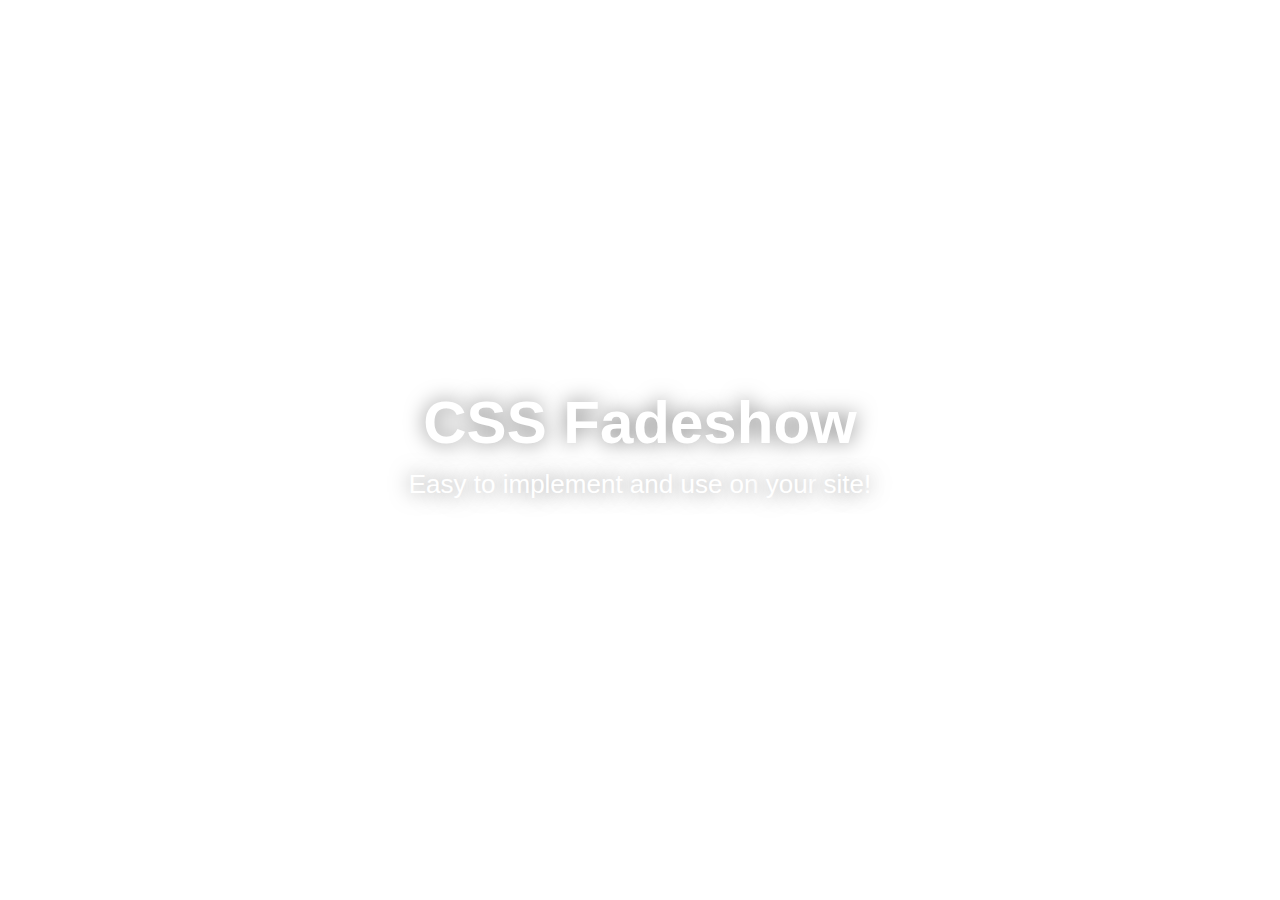
<file: css-fadeshow-master/demo/demo.html>
<!DOCTYPE html>
<html>
<head>

  <title>Fadeshow Demo</title>

  <meta charset="UTF-8">
  <meta name="description" content="This is the demo for CSS Fadeshow which is an easy to use fadeshow built in CSS only">
  <meta name="keywords" content="CSS Fadeshow, Fadeshow, alexerlandsson, CSS only Slideshow">
  <meta name="author" content="Alexander Erlandsson (@alexerlandsson)">
  <meta name="viewport" content="width=device-width, initial-scale=1, maximum-scale=1, minimal-ui">

  <!--<link rel="stylesheet" href="https://alexerlandsson.com/github/css-fadeshow/css/fadeshow.min.css">-->
  <link rel="stylesheet" href="../css/css-fadeshow.min.css">

  <style>
    html,
    body {
      height: 100%;
    }

    html {
      font-size: 100%;
    }

    body {
      margin: 0;
      font-family: 'Helvetica Neue', sans-serif;
      color: #666;
      font-size: 1rem;
    }

    .container {
      width: 100%;
      height: 100%;
      position: absolute;
      top: 0;
      left: 0;
    }

    .slide-content {
      position: absolute;
      top: 50%;
      left: 50%;
      color: white;
      text-align: center;
      text-shadow: 0 0 20px rgba(0,0,0,0.5);
      z-index: 1;
      -webkit-transform: translate(-50%, -50%);
          -ms-transform: translate(-50%, -50%);
              transform: translate(-50%, -50%);
    }

    .slide-content p {
      font-size: calc(1rem + 10 * (100vw - 375px)/ (1199 - 375));
      font-weight: 100;
      margin-top: 0;
      margin-bottom: 0.5em;
    }

    h1,
    h2 {
      margin-top: 0;
      font-size: calc(2rem + 28 * (100vw - 375px)/ (1199 - 375));
      margin-bottom: 0.2em;
      font-weight: bold;
    }

    a {
      color: inherit;
      text-decoration: none;
      font-weight: bold;
    }

    a:hover {
      color: black;
    }

    @media (min-width: 1200px) {
      h1,
      h2 {
        font-size: 60px;
      }

      .slide-content p {
        font-size: 26px;
      }
    }
  </style>

</head>
<body>

  <div class="container">

    <div data-fadeshow="quick-nav prev-next-nav slide-counter autoplay ken-burns">

      <!-- Radio -->
      <input type="radio" name="css-fadeshow" id="fs-slide-1" />
      <input type="radio" name="css-fadeshow" id="fs-slide-2" />
      <input type="radio" name="css-fadeshow" id="fs-slide-3" />
      <input type="radio" name="css-fadeshow" id="fs-slide-4" />
      <input type="radio" name="css-fadeshow" id="fs-slide-5" />

      <!-- Slides -->
      <div class="fs-slides">
        <div class="fs-slide">
          <div class="fs-slide-bg" style="background-image: url(https://images.unsplash.com/photo-1460500063983-994d4c27756c?crop=entropy&fit=crop&fm=jpg&h=1325&ixjsv=2.1.0&ixlib=rb-0.3.5&q=80&w=2550);"></div>
          <!-- You can add content to slides (class names are not bound to CSS Fadeshow) -->
          <div class="slide-content">
            <h1>CSS Fadeshow</h1>
            <p>Easy to implement and use on <strong>your</strong> site!</p>
          </div>
        </div>
        <div class="fs-slide">
          <div class="fs-slide-bg" style="background-image: url(https://images.unsplash.com/photo-1440557653082-e8e186733eeb?crop=entropy&fit=crop&fm=jpg&h=1325&ixjsv=2.1.0&ixlib=rb-0.3.5&q=80&w=2500);"></div>
        </div>
        <div class="fs-slide">
          <div class="fs-slide-bg" style="background-image: url(https://images.unsplash.com/photo-1449057528837-7ca097b3520c?crop=entropy&fit=crop&fm=jpg&h=1325&ixjsv=2.1.0&ixlib=rb-0.3.5&q=80&w=2500);"></div>
        </div>
        <div class="fs-slide">
          <div class="fs-slide-bg" style="background-image: url(https://images.unsplash.com/photo-1422393462206-207b0fbd8d6b?crop=entropy&fit=crop&fm=jpg&h=1300&ixjsv=2.1.0&ixlib=rb-0.3.5&q=80&w=2500);"></div>
        </div>
        <div class="fs-slide">
          <div class="fs-slide-bg" style="background-image: url(https://images.unsplash.com/photo-1432117068802-b224427256a5?crop=entropy&fit=crop&fm=jpg&h=1300&ixjsv=2.1.0&ixlib=rb-0.3.5&q=80&w=2500);"></div>
        </div>
      </div>

      <!-- Quick Navigation -->
      <div class="fs-quick-nav">
        <label class="fs-quick-btn" for="fs-slide-1"></label>
        <label class="fs-quick-btn" for="fs-slide-2"></label>
        <label class="fs-quick-btn" for="fs-slide-3"></label>
        <label class="fs-quick-btn" for="fs-slide-4"></label>
        <label class="fs-quick-btn" for="fs-slide-5"></label>
      </div>

      <!-- Prev Navigation -->
      <div class="fs-prev-nav">
        <label class="fs-prev-btn" for="fs-slide-1"></label>
        <label class="fs-prev-btn" for="fs-slide-2"></label>
        <label class="fs-prev-btn" for="fs-slide-3"></label>
        <label class="fs-prev-btn" for="fs-slide-4"></label>
        <label class="fs-prev-btn" for="fs-slide-5"></label>
      </div>

      <!-- Next Navigation -->
      <div class="fs-next-nav">
        <label class="fs-next-btn" for="fs-slide-1"></label>
        <label class="fs-next-btn" for="fs-slide-2"></label>
        <label class="fs-next-btn" for="fs-slide-3"></label>
        <label class="fs-next-btn" for="fs-slide-4"></label>
        <label class="fs-next-btn" for="fs-slide-5"></label>
      </div>

      <!-- Slide Counter -->
      <div class="fs-slide-counter">
        <span class="fs-slide-counter-current"></span>/<span class="fs-slide-counter-total"></span>
      </div>

    </div>

  </div>

</body>
</html>
</file>
<file: css-fadeshow-master/css/css-fadeshow.min.css>
[data-fadeshow]{width:100%;height:100%}[data-fadeshow] .fs-slides{height:100%}[data-fadeshow] .fs-slide-bg{background-size:cover;background-position:center;background-repeat:no-repeat}[data-fadeshow~=prev-next-nav] .fs-next-btn,[data-fadeshow~=prev-next-nav] .fs-prev-btn{position:absolute;top:0;bottom:0;width:100px;cursor:pointer;background-color:rgba(255,255,255,0);-webkit-tap-highlight-color:transparent}@media (max-width:500px){[data-fadeshow~=prev-next-nav] .fs-next-btn,[data-fadeshow~=prev-next-nav] .fs-prev-btn{width:50%}}[data-fadeshow~=prev-next-nav] .fs-next-btn:before,[data-fadeshow~=prev-next-nav] .fs-prev-btn:before{-webkit-user-select:none;-moz-user-select:none;-ms-user-select:none;user-select:none;position:absolute;top:50%;width:30px}[data-fadeshow~=prev-next-nav] .fs-prev-btn{left:0}[data-fadeshow~=prev-next-nav] .fs-prev-btn:before{-webkit-transform:translate(-50%,-50%);-ms-transform:translate(-50%,-50%);transform:translate(-50%,-50%);content:url([data-uri]);left:50%}@media (max-width:500px){[data-fadeshow~=prev-next-nav] .fs-prev-btn:before{left:30px}}[data-fadeshow~=prev-next-nav] .fs-next-btn{right:0}[data-fadeshow~=prev-next-nav] .fs-next-btn:before{-webkit-transform:translate(50%,-50%);-ms-transform:translate(50%,-50%);transform:translate(50%,-50%);content:url([data-uri]);right:50%}@media (max-width:500px){[data-fadeshow~=prev-next-nav] .fs-next-btn:before{right:30px}}[data-fadeshow~=quick-nav] .fs-quick-nav{-webkit-user-select:none;-moz-user-select:none;-ms-user-select:none;user-select:none;-webkit-transform:translateX(-50%);-ms-transform:translateX(-50%);transform:translateX(-50%);position:absolute;bottom:15px;left:50%;white-space:nowrap;z-index:1}[data-fadeshow~=quick-nav] .fs-quick-btn{background-color:rgba(255,255,255,.4);width:20px;display:inline-block;height:10px;margin:0 2px;border-radius:5px;cursor:pointer;transition:.2s ease}[data-fadeshow~=quick-nav] .fs-quick-btn:hover{opacity:.8}[data-fadeshow~=slide-counter] .fs-slide-counter{-webkit-transform:translateX(-50%);-ms-transform:translateX(-50%);transform:translateX(-50%);position:absolute;bottom:15px;left:50%;color:#fff;font-size:16px;font-weight:300;text-shadow:0 0 5px rgba(0,0,0,.2)}[data-fadeshow~=slide-counter] .fs-slide-counter-current{margin-right:3px}[data-fadeshow~=slide-counter] .fs-slide-counter-total{margin-left:3px}[data-fadeshow~=slide-counter] .fs-quick-nav~.fs-slide-counter{bottom:40px}[data-fadeshow]{position:relative;overflow:hidden;background-color:#fff}[data-fadeshow] .fs-slide,[data-fadeshow] .fs-slide-bg{position:absolute;top:0;left:0;width:100%;height:100%}[data-fadeshow] .fs-slide{opacity:0;pointer-events:none}[data-fadeshow] .fs-slide:first-child{opacity:1;pointer-events:all}[data-fadeshow] input[type=radio]{position:fixed;left:-9999px;opacity:0}[data-fadeshow] input[type=radio]:checked:nth-of-type(1)~.fs-slides .fs-slide:nth-child(1){opacity:1;pointer-events:all}[data-fadeshow] input[type=radio]:checked:nth-of-type(1)~.fs-next-nav .fs-next-btn:nth-child(2){opacity:1;visibility:visible;z-index:1}[data-fadeshow] input[type=radio]:checked:nth-of-type(1)~.fs-quick-nav .fs-quick-btn:nth-child(1){background-color:#fff;width:40px}[data-fadeshow] input[type=radio]:checked:nth-of-type(1)~.fs-quick-nav .fs-quick-btn:nth-child(1):hover{opacity:1}[data-fadeshow] input[type=radio]:checked:nth-of-type(1)~.fs-slide-counter .fs-slide-counter-current:before{content:"1"}[data-fadeshow] input[type=radio]:checked:nth-of-type(2)~.fs-slides .fs-slide:nth-child(2){opacity:1;pointer-events:all}[data-fadeshow] input[type=radio]:checked:nth-of-type(2)~.fs-prev-nav .fs-prev-btn:nth-child(1){opacity:1;visibility:visible;z-index:1}[data-fadeshow] input[type=radio]:checked:nth-of-type(2)~.fs-next-nav .fs-next-btn:nth-child(3){opacity:1;visibility:visible;z-index:1}[data-fadeshow] input[type=radio]:checked:nth-of-type(2)~.fs-quick-nav .fs-quick-btn:nth-child(2){background-color:#fff;width:40px}[data-fadeshow] input[type=radio]:checked:nth-of-type(2)~.fs-quick-nav .fs-quick-btn:nth-child(2):hover{opacity:1}[data-fadeshow] input[type=radio]:checked:nth-of-type(2)~.fs-slide-counter .fs-slide-counter-current:before{content:"2"}[data-fadeshow] input[type=radio]:checked:nth-of-type(3)~.fs-slides .fs-slide:nth-child(3){opacity:1;pointer-events:all}[data-fadeshow] input[type=radio]:checked:nth-of-type(3)~.fs-prev-nav .fs-prev-btn:nth-child(2){opacity:1;visibility:visible;z-index:1}[data-fadeshow] input[type=radio]:checked:nth-of-type(3)~.fs-next-nav .fs-next-btn:nth-child(4){opacity:1;visibility:visible;z-index:1}[data-fadeshow] input[type=radio]:checked:nth-of-type(3)~.fs-quick-nav .fs-quick-btn:nth-child(3){background-color:#fff;width:40px}[data-fadeshow] input[type=radio]:checked:nth-of-type(3)~.fs-quick-nav .fs-quick-btn:nth-child(3):hover{opacity:1}[data-fadeshow] input[type=radio]:checked:nth-of-type(3)~.fs-slide-counter .fs-slide-counter-current:before{content:"3"}[data-fadeshow] input[type=radio]:checked:nth-of-type(4)~.fs-slides .fs-slide:nth-child(4){opacity:1;pointer-events:all}[data-fadeshow] input[type=radio]:checked:nth-of-type(4)~.fs-prev-nav .fs-prev-btn:nth-child(3){opacity:1;visibility:visible;z-index:1}[data-fadeshow] input[type=radio]:checked:nth-of-type(4)~.fs-next-nav .fs-next-btn:nth-child(5){opacity:1;visibility:visible;z-index:1}[data-fadeshow] input[type=radio]:checked:nth-of-type(4)~.fs-quick-nav .fs-quick-btn:nth-child(4){background-color:#fff;width:40px}[data-fadeshow] input[type=radio]:checked:nth-of-type(4)~.fs-quick-nav .fs-quick-btn:nth-child(4):hover{opacity:1}[data-fadeshow] input[type=radio]:checked:nth-of-type(4)~.fs-slide-counter .fs-slide-counter-current:before{content:"4"}[data-fadeshow] input[type=radio]:checked:nth-of-type(5)~.fs-slides .fs-slide:nth-child(5){opacity:1;pointer-events:all}[data-fadeshow] input[type=radio]:checked:nth-of-type(5)~.fs-prev-nav .fs-prev-btn:nth-child(4){opacity:1;visibility:visible;z-index:1}[data-fadeshow] input[type=radio]:checked:nth-of-type(5)~.fs-quick-nav .fs-quick-btn:nth-child(5){background-color:#fff;width:40px}[data-fadeshow] input[type=radio]:checked:nth-of-type(5)~.fs-quick-nav .fs-quick-btn:nth-child(5):hover{opacity:1}[data-fadeshow] input[type=radio]:checked:nth-of-type(5)~.fs-slide-counter .fs-slide-counter-current:before{content:"5"}[data-fadeshow] input[type=radio]:checked~.fs-slides .fs-slide{opacity:0;pointer-events:none;transition:opacity 1s linear;-webkit-animation:none!important;animation:none!important}[data-fadeshow] input[type=radio]:checked~.fs-slides .fs-slide .fs-slide-bg{-webkit-animation:none!important;animation:none!important}[data-fadeshow] input[type=radio]:checked~.fs-quick-nav .fs-quick-btn{background-color:rgba(255,255,255,.4);width:20px;-webkit-animation:none!important;animation:none!important}[data-fadeshow] input[type=radio]:checked~.fs-slide-counter{display:block}[data-fadeshow~=ken-burns] .fs-slide-bg{-webkit-transform:none;-ms-transform:none;transform:none;transition:transform 5s ease 1s}[data-fadeshow~=ken-burns] input[type=radio]:checked:nth-of-type(1)~.fs-slides .fs-slide:nth-child(1) .fs-slide-bg{-webkit-transform:scale(1.05);-ms-transform:scale(1.05);transform:scale(1.05);transition-delay:-1s}[data-fadeshow~=ken-burns] input[type=radio]:checked:nth-of-type(2)~.fs-slides .fs-slide:nth-child(2) .fs-slide-bg{-webkit-transform:scale(1.05);-ms-transform:scale(1.05);transform:scale(1.05);transition-delay:-1s}[data-fadeshow~=ken-burns] input[type=radio]:checked:nth-of-type(3)~.fs-slides .fs-slide:nth-child(3) .fs-slide-bg{-webkit-transform:scale(1.05);-ms-transform:scale(1.05);transform:scale(1.05);transition-delay:-1s}[data-fadeshow~=ken-burns] input[type=radio]:checked:nth-of-type(4)~.fs-slides .fs-slide:nth-child(4) .fs-slide-bg{-webkit-transform:scale(1.05);-ms-transform:scale(1.05);transform:scale(1.05);transition-delay:-1s}[data-fadeshow~=ken-burns] input[type=radio]:checked:nth-of-type(5)~.fs-slides .fs-slide:nth-child(5) .fs-slide-bg{-webkit-transform:scale(1.05);-ms-transform:scale(1.05);transform:scale(1.05);transition-delay:-1s}[data-fadeshow~=prev-next-nav] .fs-next-nav,[data-fadeshow~=prev-next-nav] .fs-prev-nav{z-index:1}[data-fadeshow~=prev-next-nav] .fs-next-btn,[data-fadeshow~=prev-next-nav] .fs-prev-btn{opacity:0;visibility:hidden;z-index:0}[data-fadeshow~=prev-next-nav] .fs-prev-btn:last-child{opacity:1;visibility:visible;z-index:1}[data-fadeshow~=prev-next-nav] .fs-next-btn:nth-child(2){opacity:1;visibility:visible;z-index:1}[data-fadeshow~=prev-next-nav] input[type=radio]:checked~.fs-prev-nav .fs-prev-btn{opacity:0;visibility:hidden;z-index:0;-webkit-animation:none!important;animation:none!important}[data-fadeshow~=prev-next-nav] input[type=radio]:checked~.fs-next-nav .fs-next-btn{opacity:0;visibility:hidden;z-index:0;-webkit-animation:none!important;animation:none!important}[data-fadeshow~=prev-next-nav] input[type=radio]:checked:first-of-type~.fs-prev-nav .fs-prev-btn:last-child{opacity:1;visibility:visible;z-index:1}[data-fadeshow~=prev-next-nav] input[type=radio]:checked:last-of-type~.fs-next-nav .fs-next-btn:first-child{opacity:1;visibility:visible;z-index:1}[data-fadeshow~=quick-nav] .fs-quick-btn:first-child{background-color:#fff;width:40px}[data-fadeshow~=quick-nav] .fs-quick-btn:first-child:hover{opacity:1}[data-fadeshow~=slide-counter]{counter-reset:slideCounter}[data-fadeshow~=slide-counter] input[type=radio]{counter-increment:slideCounter}[data-fadeshow~=slide-counter] .fs-slide-counter{z-index:1}[data-fadeshow~=slide-counter] .fs-slide-counter-current:before{content:'1'}[data-fadeshow~=slide-counter] .fs-slide-counter-total:before{content:counter(slideCounter)}@-webkit-keyframes slidesAutoplay-2{0%{opacity:0;pointer-events:none}10%,50%{opacity:1;pointer-events:all}100%,60%{opacity:0;pointer-events:none}}@keyframes slidesAutoplay-2{0%{opacity:0;pointer-events:none}10%,50%{opacity:1;pointer-events:all}100%,60%{opacity:0;pointer-events:none}}@-webkit-keyframes prevNextNavAutoplay-2{0%{opacity:0;visibility:hidden;z-index:0}10%,50%{opacity:1;visibility:visible;z-index:1}100%,60%{opacity:0;visibility:hidden;z-index:0}}@keyframes prevNextNavAutoplay-2{0%{opacity:0;visibility:hidden;z-index:0}10%,50%{opacity:1;visibility:visible;z-index:1}100%,60%{opacity:0;visibility:hidden;z-index:0}}@-webkit-keyframes quickNavAutoplay-2{0%{background-color:rgba(255,255,255,.4);width:20px}2%,50%{background-color:#fff;width:40px}100%,52%{background-color:rgba(255,255,255,.4);width:20px}}@keyframes quickNavAutoplay-2{0%{background-color:rgba(255,255,255,.4);width:20px}2%,50%{background-color:#fff;width:40px}100%,52%{background-color:rgba(255,255,255,.4);width:20px}}@-webkit-keyframes kenBurnsAutoplay-2{0%{-webkit-transform:none;-ms-transform:none;transform:none}100%,60%{-webkit-transform:scale(1.05);-ms-transform:scale(1.05);transform:scale(1.05)}}@keyframes kenBurnsAutoplay-2{0%{-webkit-transform:none;-ms-transform:none;transform:none}100%,60%{-webkit-transform:scale(1.05);-ms-transform:scale(1.05);transform:scale(1.05)}}[data-fadeshow~=autoplay] input[type=radio]:nth-of-type(2):last-of-type~.fs-slides .fs-slide{-webkit-animation:slidesAutoplay-2 10s linear infinite;animation:slidesAutoplay-2 10s linear infinite}[data-fadeshow~=autoplay] input[type=radio]:nth-of-type(2):last-of-type~.fs-slides .fs-slide:nth-child(1){-webkit-animation-delay:-1s;animation-delay:-1s}[data-fadeshow~=autoplay] input[type=radio]:nth-of-type(2):last-of-type~.fs-quick-nav .fs-quick-btn:nth-child(1){-webkit-animation-delay:-1s;animation-delay:-1s}[data-fadeshow~=autoplay] input[type=radio]:nth-of-type(2):last-of-type~.fs-prev-nav .fs-prev-btn:nth-child(2){-webkit-animation-delay:-1s;animation-delay:-1s}[data-fadeshow~=autoplay] input[type=radio]:nth-of-type(2):last-of-type~.fs-next-nav .fs-next-btn:nth-child(2){-webkit-animation-delay:-1s;animation-delay:-1s}[data-fadeshow~=autoplay] input[type=radio]:nth-of-type(2):last-of-type~.fs-slides .fs-slide:nth-child(2){-webkit-animation-delay:4s;animation-delay:4s}[data-fadeshow~=autoplay] input[type=radio]:nth-of-type(2):last-of-type~.fs-quick-nav .fs-quick-btn:nth-child(2){-webkit-animation-delay:4s;animation-delay:4s}[data-fadeshow~=autoplay] input[type=radio]:nth-of-type(2):last-of-type~.fs-prev-nav .fs-prev-btn:nth-child(1){-webkit-animation-delay:4s;animation-delay:4s}[data-fadeshow~=autoplay] input[type=radio]:nth-of-type(2):last-of-type~.fs-next-nav .fs-next-btn:nth-child(1){-webkit-animation-delay:4s;animation-delay:4s}[data-fadeshow~=autoplay] input[type=radio]:nth-of-type(2):last-of-type~.fs-prev-nav .fs-prev-btn{-webkit-animation:prevNextNavAutoplay-2 10s linear infinite;animation:prevNextNavAutoplay-2 10s linear infinite}[data-fadeshow~=autoplay] input[type=radio]:nth-of-type(2):last-of-type~.fs-next-nav .fs-next-btn{-webkit-animation:prevNextNavAutoplay-2 10s linear infinite;animation:prevNextNavAutoplay-2 10s linear infinite}[data-fadeshow~=autoplay] input[type=radio]:nth-of-type(2):last-of-type~.fs-quick-nav .fs-quick-btn{-webkit-animation:quickNavAutoplay-2 10s linear infinite;animation:quickNavAutoplay-2 10s linear infinite}[data-fadeshow~=ken-burns][data-fadeshow~=autoplay] input[type=radio]:nth-of-type(2):last-of-type~.fs-slides .fs-slide .fs-slide-bg{-webkit-animation:kenBurnsAutoplay-2 10s linear infinite;animation:kenBurnsAutoplay-2 10s linear infinite}[data-fadeshow~=ken-burns][data-fadeshow~=autoplay] input[type=radio]:nth-of-type(2):last-of-type~.fs-slides .fs-slide:nth-child(1) .fs-slide-bg{-webkit-animation-delay:-1s;animation-delay:-1s}[data-fadeshow~=ken-burns][data-fadeshow~=autoplay] input[type=radio]:nth-of-type(2):last-of-type~.fs-slides .fs-slide:nth-child(2) .fs-slide-bg{-webkit-animation-delay:4s;animation-delay:4s}@-webkit-keyframes slidesAutoplay-3{0%{opacity:0;pointer-events:none}33.33333%,6.66667%{opacity:1;pointer-events:all}100%,40%{opacity:0;pointer-events:none}}@keyframes slidesAutoplay-3{0%{opacity:0;pointer-events:none}33.33333%,6.66667%{opacity:1;pointer-events:all}100%,40%{opacity:0;pointer-events:none}}@-webkit-keyframes prevNextNavAutoplay-3{0%{opacity:0;visibility:hidden;z-index:0}33.33333%,6.66667%{opacity:1;visibility:visible;z-index:1}100%,40%{opacity:0;visibility:hidden;z-index:0}}@keyframes prevNextNavAutoplay-3{0%{opacity:0;visibility:hidden;z-index:0}33.33333%,6.66667%{opacity:1;visibility:visible;z-index:1}100%,40%{opacity:0;visibility:hidden;z-index:0}}@-webkit-keyframes quickNavAutoplay-3{0%{background-color:rgba(255,255,255,.4);width:20px}1.33333%,33.33333%{background-color:#fff;width:40px}100%,34.66667%{background-color:rgba(255,255,255,.4);width:20px}}@keyframes quickNavAutoplay-3{0%{background-color:rgba(255,255,255,.4);width:20px}1.33333%,33.33333%{background-color:#fff;width:40px}100%,34.66667%{background-color:rgba(255,255,255,.4);width:20px}}@-webkit-keyframes kenBurnsAutoplay-3{0%{-webkit-transform:none;-ms-transform:none;transform:none}100%,40%{-webkit-transform:scale(1.05);-ms-transform:scale(1.05);transform:scale(1.05)}}@keyframes kenBurnsAutoplay-3{0%{-webkit-transform:none;-ms-transform:none;transform:none}100%,40%{-webkit-transform:scale(1.05);-ms-transform:scale(1.05);transform:scale(1.05)}}[data-fadeshow~=autoplay] input[type=radio]:nth-of-type(3):last-of-type~.fs-slides .fs-slide{-webkit-animation:slidesAutoplay-3 15s linear infinite;animation:slidesAutoplay-3 15s linear infinite}[data-fadeshow~=autoplay] input[type=radio]:nth-of-type(3):last-of-type~.fs-slides .fs-slide:nth-child(1){-webkit-animation-delay:-1s;animation-delay:-1s}[data-fadeshow~=autoplay] input[type=radio]:nth-of-type(3):last-of-type~.fs-quick-nav .fs-quick-btn:nth-child(1){-webkit-animation-delay:-1s;animation-delay:-1s}[data-fadeshow~=autoplay] input[type=radio]:nth-of-type(3):last-of-type~.fs-prev-nav .fs-prev-btn:nth-child(3){-webkit-animation-delay:-1s;animation-delay:-1s}[data-fadeshow~=autoplay] input[type=radio]:nth-of-type(3):last-of-type~.fs-next-nav .fs-next-btn:nth-child(2){-webkit-animation-delay:-1s;animation-delay:-1s}[data-fadeshow~=autoplay] input[type=radio]:nth-of-type(3):last-of-type~.fs-slides .fs-slide:nth-child(2){-webkit-animation-delay:4s;animation-delay:4s}[data-fadeshow~=autoplay] input[type=radio]:nth-of-type(3):last-of-type~.fs-quick-nav .fs-quick-btn:nth-child(2){-webkit-animation-delay:4s;animation-delay:4s}[data-fadeshow~=autoplay] input[type=radio]:nth-of-type(3):last-of-type~.fs-prev-nav .fs-prev-btn:nth-child(1){-webkit-animation-delay:4s;animation-delay:4s}[data-fadeshow~=autoplay] input[type=radio]:nth-of-type(3):last-of-type~.fs-next-nav .fs-next-btn:nth-child(3){-webkit-animation-delay:4s;animation-delay:4s}[data-fadeshow~=autoplay] input[type=radio]:nth-of-type(3):last-of-type~.fs-slides .fs-slide:nth-child(3){-webkit-animation-delay:9s;animation-delay:9s}[data-fadeshow~=autoplay] input[type=radio]:nth-of-type(3):last-of-type~.fs-quick-nav .fs-quick-btn:nth-child(3){-webkit-animation-delay:9s;animation-delay:9s}[data-fadeshow~=autoplay] input[type=radio]:nth-of-type(3):last-of-type~.fs-prev-nav .fs-prev-btn:nth-child(2){-webkit-animation-delay:9s;animation-delay:9s}[data-fadeshow~=autoplay] input[type=radio]:nth-of-type(3):last-of-type~.fs-next-nav .fs-next-btn:nth-child(1){-webkit-animation-delay:9s;animation-delay:9s}[data-fadeshow~=autoplay] input[type=radio]:nth-of-type(3):last-of-type~.fs-prev-nav .fs-prev-btn{-webkit-animation:prevNextNavAutoplay-3 15s linear infinite;animation:prevNextNavAutoplay-3 15s linear infinite}[data-fadeshow~=autoplay] input[type=radio]:nth-of-type(3):last-of-type~.fs-next-nav .fs-next-btn{-webkit-animation:prevNextNavAutoplay-3 15s linear infinite;animation:prevNextNavAutoplay-3 15s linear infinite}[data-fadeshow~=autoplay] input[type=radio]:nth-of-type(3):last-of-type~.fs-quick-nav .fs-quick-btn{-webkit-animation:quickNavAutoplay-3 15s linear infinite;animation:quickNavAutoplay-3 15s linear infinite}[data-fadeshow~=ken-burns][data-fadeshow~=autoplay] input[type=radio]:nth-of-type(3):last-of-type~.fs-slides .fs-slide .fs-slide-bg{-webkit-animation:kenBurnsAutoplay-3 15s linear infinite;animation:kenBurnsAutoplay-3 15s linear infinite}[data-fadeshow~=ken-burns][data-fadeshow~=autoplay] input[type=radio]:nth-of-type(3):last-of-type~.fs-slides .fs-slide:nth-child(1) .fs-slide-bg{-webkit-animation-delay:-1s;animation-delay:-1s}[data-fadeshow~=ken-burns][data-fadeshow~=autoplay] input[type=radio]:nth-of-type(3):last-of-type~.fs-slides .fs-slide:nth-child(2) .fs-slide-bg{-webkit-animation-delay:4s;animation-delay:4s}[data-fadeshow~=ken-burns][data-fadeshow~=autoplay] input[type=radio]:nth-of-type(3):last-of-type~.fs-slides .fs-slide:nth-child(3) .fs-slide-bg{-webkit-animation-delay:9s;animation-delay:9s}@-webkit-keyframes slidesAutoplay-4{0%{opacity:0;pointer-events:none}25%,5%{opacity:1;pointer-events:all}100%,30%{opacity:0;pointer-events:none}}@keyframes slidesAutoplay-4{0%{opacity:0;pointer-events:none}25%,5%{opacity:1;pointer-events:all}100%,30%{opacity:0;pointer-events:none}}@-webkit-keyframes prevNextNavAutoplay-4{0%{opacity:0;visibility:hidden;z-index:0}25%,5%{opacity:1;visibility:visible;z-index:1}100%,30%{opacity:0;visibility:hidden;z-index:0}}@keyframes prevNextNavAutoplay-4{0%{opacity:0;visibility:hidden;z-index:0}25%,5%{opacity:1;visibility:visible;z-index:1}100%,30%{opacity:0;visibility:hidden;z-index:0}}@-webkit-keyframes quickNavAutoplay-4{0%{background-color:rgba(255,255,255,.4);width:20px}1%,25%{background-color:#fff;width:40px}100%,26%{background-color:rgba(255,255,255,.4);width:20px}}@keyframes quickNavAutoplay-4{0%{background-color:rgba(255,255,255,.4);width:20px}1%,25%{background-color:#fff;width:40px}100%,26%{background-color:rgba(255,255,255,.4);width:20px}}@-webkit-keyframes kenBurnsAutoplay-4{0%{-webkit-transform:none;-ms-transform:none;transform:none}100%,30%{-webkit-transform:scale(1.05);-ms-transform:scale(1.05);transform:scale(1.05)}}@keyframes kenBurnsAutoplay-4{0%{-webkit-transform:none;-ms-transform:none;transform:none}100%,30%{-webkit-transform:scale(1.05);-ms-transform:scale(1.05);transform:scale(1.05)}}[data-fadeshow~=autoplay] input[type=radio]:nth-of-type(4):last-of-type~.fs-slides .fs-slide{-webkit-animation:slidesAutoplay-4 20s linear infinite;animation:slidesAutoplay-4 20s linear infinite}[data-fadeshow~=autoplay] input[type=radio]:nth-of-type(4):last-of-type~.fs-slides .fs-slide:nth-child(1){-webkit-animation-delay:-1s;animation-delay:-1s}[data-fadeshow~=autoplay] input[type=radio]:nth-of-type(4):last-of-type~.fs-quick-nav .fs-quick-btn:nth-child(1){-webkit-animation-delay:-1s;animation-delay:-1s}[data-fadeshow~=autoplay] input[type=radio]:nth-of-type(4):last-of-type~.fs-prev-nav .fs-prev-btn:nth-child(4){-webkit-animation-delay:-1s;animation-delay:-1s}[data-fadeshow~=autoplay] input[type=radio]:nth-of-type(4):last-of-type~.fs-next-nav .fs-next-btn:nth-child(2){-webkit-animation-delay:-1s;animation-delay:-1s}[data-fadeshow~=autoplay] input[type=radio]:nth-of-type(4):last-of-type~.fs-slides .fs-slide:nth-child(2){-webkit-animation-delay:4s;animation-delay:4s}[data-fadeshow~=autoplay] input[type=radio]:nth-of-type(4):last-of-type~.fs-quick-nav .fs-quick-btn:nth-child(2){-webkit-animation-delay:4s;animation-delay:4s}[data-fadeshow~=autoplay] input[type=radio]:nth-of-type(4):last-of-type~.fs-prev-nav .fs-prev-btn:nth-child(1){-webkit-animation-delay:4s;animation-delay:4s}[data-fadeshow~=autoplay] input[type=radio]:nth-of-type(4):last-of-type~.fs-next-nav .fs-next-btn:nth-child(3){-webkit-animation-delay:4s;animation-delay:4s}[data-fadeshow~=autoplay] input[type=radio]:nth-of-type(4):last-of-type~.fs-slides .fs-slide:nth-child(3){-webkit-animation-delay:9s;animation-delay:9s}[data-fadeshow~=autoplay] input[type=radio]:nth-of-type(4):last-of-type~.fs-quick-nav .fs-quick-btn:nth-child(3){-webkit-animation-delay:9s;animation-delay:9s}[data-fadeshow~=autoplay] input[type=radio]:nth-of-type(4):last-of-type~.fs-prev-nav .fs-prev-btn:nth-child(2){-webkit-animation-delay:9s;animation-delay:9s}[data-fadeshow~=autoplay] input[type=radio]:nth-of-type(4):last-of-type~.fs-next-nav .fs-next-btn:nth-child(4){-webkit-animation-delay:9s;animation-delay:9s}[data-fadeshow~=autoplay] input[type=radio]:nth-of-type(4):last-of-type~.fs-slides .fs-slide:nth-child(4){-webkit-animation-delay:14s;animation-delay:14s}[data-fadeshow~=autoplay] input[type=radio]:nth-of-type(4):last-of-type~.fs-quick-nav .fs-quick-btn:nth-child(4){-webkit-animation-delay:14s;animation-delay:14s}[data-fadeshow~=autoplay] input[type=radio]:nth-of-type(4):last-of-type~.fs-prev-nav .fs-prev-btn:nth-child(3){-webkit-animation-delay:14s;animation-delay:14s}[data-fadeshow~=autoplay] input[type=radio]:nth-of-type(4):last-of-type~.fs-next-nav .fs-next-btn:nth-child(1){-webkit-animation-delay:14s;animation-delay:14s}[data-fadeshow~=autoplay] input[type=radio]:nth-of-type(4):last-of-type~.fs-prev-nav .fs-prev-btn{-webkit-animation:prevNextNavAutoplay-4 20s linear infinite;animation:prevNextNavAutoplay-4 20s linear infinite}[data-fadeshow~=autoplay] input[type=radio]:nth-of-type(4):last-of-type~.fs-next-nav .fs-next-btn{-webkit-animation:prevNextNavAutoplay-4 20s linear infinite;animation:prevNextNavAutoplay-4 20s linear infinite}[data-fadeshow~=autoplay] input[type=radio]:nth-of-type(4):last-of-type~.fs-quick-nav .fs-quick-btn{-webkit-animation:quickNavAutoplay-4 20s linear infinite;animation:quickNavAutoplay-4 20s linear infinite}[data-fadeshow~=ken-burns][data-fadeshow~=autoplay] input[type=radio]:nth-of-type(4):last-of-type~.fs-slides .fs-slide .fs-slide-bg{-webkit-animation:kenBurnsAutoplay-4 20s linear infinite;animation:kenBurnsAutoplay-4 20s linear infinite}[data-fadeshow~=ken-burns][data-fadeshow~=autoplay] input[type=radio]:nth-of-type(4):last-of-type~.fs-slides .fs-slide:nth-child(1) .fs-slide-bg{-webkit-animation-delay:-1s;animation-delay:-1s}[data-fadeshow~=ken-burns][data-fadeshow~=autoplay] input[type=radio]:nth-of-type(4):last-of-type~.fs-slides .fs-slide:nth-child(2) .fs-slide-bg{-webkit-animation-delay:4s;animation-delay:4s}[data-fadeshow~=ken-burns][data-fadeshow~=autoplay] input[type=radio]:nth-of-type(4):last-of-type~.fs-slides .fs-slide:nth-child(3) .fs-slide-bg{-webkit-animation-delay:9s;animation-delay:9s}[data-fadeshow~=ken-burns][data-fadeshow~=autoplay] input[type=radio]:nth-of-type(4):last-of-type~.fs-slides .fs-slide:nth-child(4) .fs-slide-bg{-webkit-animation-delay:14s;animation-delay:14s}@-webkit-keyframes slidesAutoplay-5{0%{opacity:0;pointer-events:none}20%,4%{opacity:1;pointer-events:all}100%,24%{opacity:0;pointer-events:none}}@keyframes slidesAutoplay-5{0%{opacity:0;pointer-events:none}20%,4%{opacity:1;pointer-events:all}100%,24%{opacity:0;pointer-events:none}}@-webkit-keyframes prevNextNavAutoplay-5{0%{opacity:0;visibility:hidden;z-index:0}20%,4%{opacity:1;visibility:visible;z-index:1}100%,24%{opacity:0;visibility:hidden;z-index:0}}@keyframes prevNextNavAutoplay-5{0%{opacity:0;visibility:hidden;z-index:0}20%,4%{opacity:1;visibility:visible;z-index:1}100%,24%{opacity:0;visibility:hidden;z-index:0}}@-webkit-keyframes quickNavAutoplay-5{0%{background-color:rgba(255,255,255,.4);width:20px}0.8%,20%{background-color:#fff;width:40px}100%,20.8%{background-color:rgba(255,255,255,.4);width:20px}}@keyframes quickNavAutoplay-5{0%{background-color:rgba(255,255,255,.4);width:20px}0.8%,20%{background-color:#fff;width:40px}100%,20.8%{background-color:rgba(255,255,255,.4);width:20px}}@-webkit-keyframes kenBurnsAutoplay-5{0%{-webkit-transform:none;-ms-transform:none;transform:none}100%,24%{-webkit-transform:scale(1.05);-ms-transform:scale(1.05);transform:scale(1.05)}}@keyframes kenBurnsAutoplay-5{0%{-webkit-transform:none;-ms-transform:none;transform:none}100%,24%{-webkit-transform:scale(1.05);-ms-transform:scale(1.05);transform:scale(1.05)}}[data-fadeshow~=autoplay] input[type=radio]:nth-of-type(5):last-of-type~.fs-slides .fs-slide{-webkit-animation:slidesAutoplay-5 25s linear infinite;animation:slidesAutoplay-5 25s linear infinite}[data-fadeshow~=autoplay] input[type=radio]:nth-of-type(5):last-of-type~.fs-slides .fs-slide:nth-child(1){-webkit-animation-delay:-1s;animation-delay:-1s}[data-fadeshow~=autoplay] input[type=radio]:nth-of-type(5):last-of-type~.fs-quick-nav .fs-quick-btn:nth-child(1){-webkit-animation-delay:-1s;animation-delay:-1s}[data-fadeshow~=autoplay] input[type=radio]:nth-of-type(5):last-of-type~.fs-prev-nav .fs-prev-btn:nth-child(5){-webkit-animation-delay:-1s;animation-delay:-1s}[data-fadeshow~=autoplay] input[type=radio]:nth-of-type(5):last-of-type~.fs-next-nav .fs-next-btn:nth-child(2){-webkit-animation-delay:-1s;animation-delay:-1s}[data-fadeshow~=autoplay] input[type=radio]:nth-of-type(5):last-of-type~.fs-slides .fs-slide:nth-child(2){-webkit-animation-delay:4s;animation-delay:4s}[data-fadeshow~=autoplay] input[type=radio]:nth-of-type(5):last-of-type~.fs-quick-nav .fs-quick-btn:nth-child(2){-webkit-animation-delay:4s;animation-delay:4s}[data-fadeshow~=autoplay] input[type=radio]:nth-of-type(5):last-of-type~.fs-prev-nav .fs-prev-btn:nth-child(1){-webkit-animation-delay:4s;animation-delay:4s}[data-fadeshow~=autoplay] input[type=radio]:nth-of-type(5):last-of-type~.fs-next-nav .fs-next-btn:nth-child(3){-webkit-animation-delay:4s;animation-delay:4s}[data-fadeshow~=autoplay] input[type=radio]:nth-of-type(5):last-of-type~.fs-slides .fs-slide:nth-child(3){-webkit-animation-delay:9s;animation-delay:9s}[data-fadeshow~=autoplay] input[type=radio]:nth-of-type(5):last-of-type~.fs-quick-nav .fs-quick-btn:nth-child(3){-webkit-animation-delay:9s;animation-delay:9s}[data-fadeshow~=autoplay] input[type=radio]:nth-of-type(5):last-of-type~.fs-prev-nav .fs-prev-btn:nth-child(2){-webkit-animation-delay:9s;animation-delay:9s}[data-fadeshow~=autoplay] input[type=radio]:nth-of-type(5):last-of-type~.fs-next-nav .fs-next-btn:nth-child(4){-webkit-animation-delay:9s;animation-delay:9s}[data-fadeshow~=autoplay] input[type=radio]:nth-of-type(5):last-of-type~.fs-slides .fs-slide:nth-child(4){-webkit-animation-delay:14s;animation-delay:14s}[data-fadeshow~=autoplay] input[type=radio]:nth-of-type(5):last-of-type~.fs-quick-nav .fs-quick-btn:nth-child(4){-webkit-animation-delay:14s;animation-delay:14s}[data-fadeshow~=autoplay] input[type=radio]:nth-of-type(5):last-of-type~.fs-prev-nav .fs-prev-btn:nth-child(3){-webkit-animation-delay:14s;animation-delay:14s}[data-fadeshow~=autoplay] input[type=radio]:nth-of-type(5):last-of-type~.fs-next-nav .fs-next-btn:nth-child(5){-webkit-animation-delay:14s;animation-delay:14s}[data-fadeshow~=autoplay] input[type=radio]:nth-of-type(5):last-of-type~.fs-slides .fs-slide:nth-child(5){-webkit-animation-delay:19s;animation-delay:19s}[data-fadeshow~=autoplay] input[type=radio]:nth-of-type(5):last-of-type~.fs-quick-nav .fs-quick-btn:nth-child(5){-webkit-animation-delay:19s;animation-delay:19s}[data-fadeshow~=autoplay] input[type=radio]:nth-of-type(5):last-of-type~.fs-prev-nav .fs-prev-btn:nth-child(4){-webkit-animation-delay:19s;animation-delay:19s}[data-fadeshow~=autoplay] input[type=radio]:nth-of-type(5):last-of-type~.fs-next-nav .fs-next-btn:nth-child(1){-webkit-animation-delay:19s;animation-delay:19s}[data-fadeshow~=autoplay] input[type=radio]:nth-of-type(5):last-of-type~.fs-prev-nav .fs-prev-btn{-webkit-animation:prevNextNavAutoplay-5 25s linear infinite;animation:prevNextNavAutoplay-5 25s linear infinite}[data-fadeshow~=autoplay] input[type=radio]:nth-of-type(5):last-of-type~.fs-next-nav .fs-next-btn{-webkit-animation:prevNextNavAutoplay-5 25s linear infinite;animation:prevNextNavAutoplay-5 25s linear infinite}[data-fadeshow~=autoplay] input[type=radio]:nth-of-type(5):last-of-type~.fs-quick-nav .fs-quick-btn{-webkit-animation:quickNavAutoplay-5 25s linear infinite;animation:quickNavAutoplay-5 25s linear infinite}[data-fadeshow~=ken-burns][data-fadeshow~=autoplay] input[type=radio]:nth-of-type(5):last-of-type~.fs-slides .fs-slide .fs-slide-bg{-webkit-animation:kenBurnsAutoplay-5 25s linear infinite;animation:kenBurnsAutoplay-5 25s linear infinite}[data-fadeshow~=ken-burns][data-fadeshow~=autoplay] input[type=radio]:nth-of-type(5):last-of-type~.fs-slides .fs-slide:nth-child(1) .fs-slide-bg{-webkit-animation-delay:-1s;animation-delay:-1s}[data-fadeshow~=ken-burns][data-fadeshow~=autoplay] input[type=radio]:nth-of-type(5):last-of-type~.fs-slides .fs-slide:nth-child(2) .fs-slide-bg{-webkit-animation-delay:4s;animation-delay:4s}[data-fadeshow~=ken-burns][data-fadeshow~=autoplay] input[type=radio]:nth-of-type(5):last-of-type~.fs-slides .fs-slide:nth-child(3) .fs-slide-bg{-webkit-animation-delay:9s;animation-delay:9s}[data-fadeshow~=ken-burns][data-fadeshow~=autoplay] input[type=radio]:nth-of-type(5):last-of-type~.fs-slides .fs-slide:nth-child(4) .fs-slide-bg{-webkit-animation-delay:14s;animation-delay:14s}[data-fadeshow~=ken-burns][data-fadeshow~=autoplay] input[type=radio]:nth-of-type(5):last-of-type~.fs-slides .fs-slide:nth-child(5) .fs-slide-bg{-webkit-animation-delay:19s;animation-delay:19s}[data-fadeshow~=autoplay] .fs-slide-counter{display:none}
</file>
